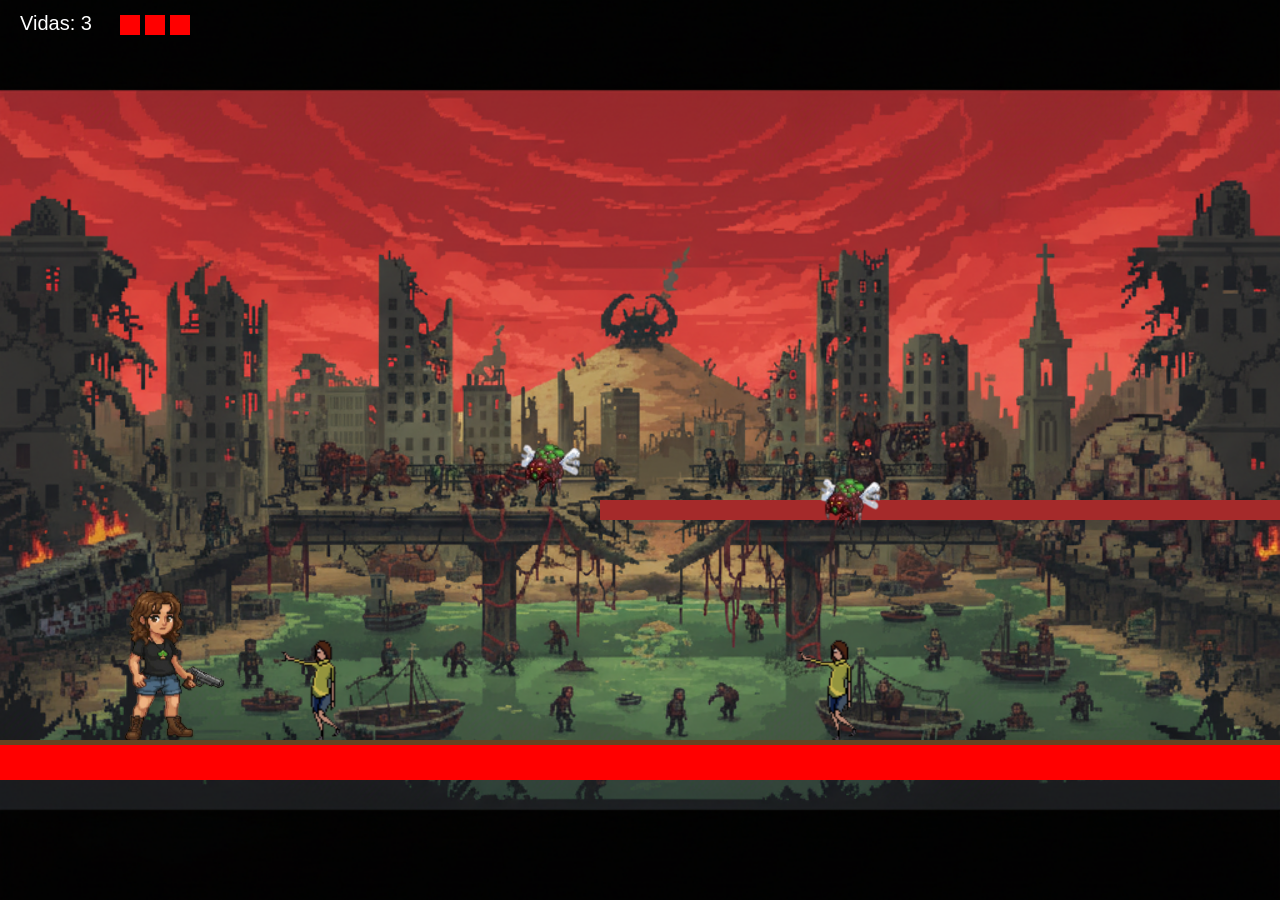
<file: mapajogo/index.html>
<!DOCTYPE html>
<html>
<head>
    <meta charset="UTF-8">
    <meta name="viewport" content="width=device-width, initial-scale=1.0">
    <title>Jogo de Plataforma</title>
    <style>
        * {
            margin: 0;
            padding: 0;
            box-sizing: border-box;
        }

        body {
            overflow: hidden;
            font-family: Arial, sans-serif;
            background: #000;
        }

        #gameCanvas {
            display: block;
            position: relative;
            z-index: 1;
        }

        .background {
            position: fixed;
            top: 0;
            left: 0;
            width: 100%;
            height: 100%;
            background-size: cover;
            background-position: center;
            background-repeat: no-repeat;
            transition: opacity 1s ease-in-out;
            opacity: 0;
            z-index: 0;
        }

        .background.active {
            opacity: 1;
        }

        #bg1 {
            background-image: url('./assets/fase1.png');
        }

        #bg2 {
            background-image: url('./assets/fase2.png');
        }

        #bg4 {
            background-image: url('./assets/fase4.png');
        }

        .phase-name {
            position: fixed;
            top: 50%;
            left: 50%;
            transform: translate(-50%, -50%);
            color: white;
            font-size: 28px;
            background: rgba(0,0,0,0.8);
            padding: 20px 40px;
            border-radius: 10px;
            opacity: 0;
            transition: opacity 0.5s ease;
            z-index: 100;
            text-align: center;
            pointer-events: none;
        }

        .phase-name.show {
            opacity: 1;
        }

        #bg1 { background-color: #228B22; }
        #bg2 { background-color: #8B4513; }
        #bg4 { background-color: #2F4F4F; }
    </style>
</head>
<body>
    <!-- Backgrounds PRIMEIRO (z-index mais baixo) -->
    <div id="bg1" class="background active"></div>
    <div id="bg2" class="background"></div>
    <div id="bg4" class="background"></div>
    
    <!-- Canvas DEPOIS (z-index mais alto) -->
    <canvas id="gameCanvas"></canvas>
    
    <!-- Phase name display (z-index mais alto ainda) -->
    <div id="phaseName" class="phase-name"></div>

    <!-- Scripts na ordem correta -->
    <script src="map.js"></script>
    <script src="player.js"></script>
    <script src="enemy.js"></script>
    <script src="game.js"></script>
</body>
</html>
</file>
